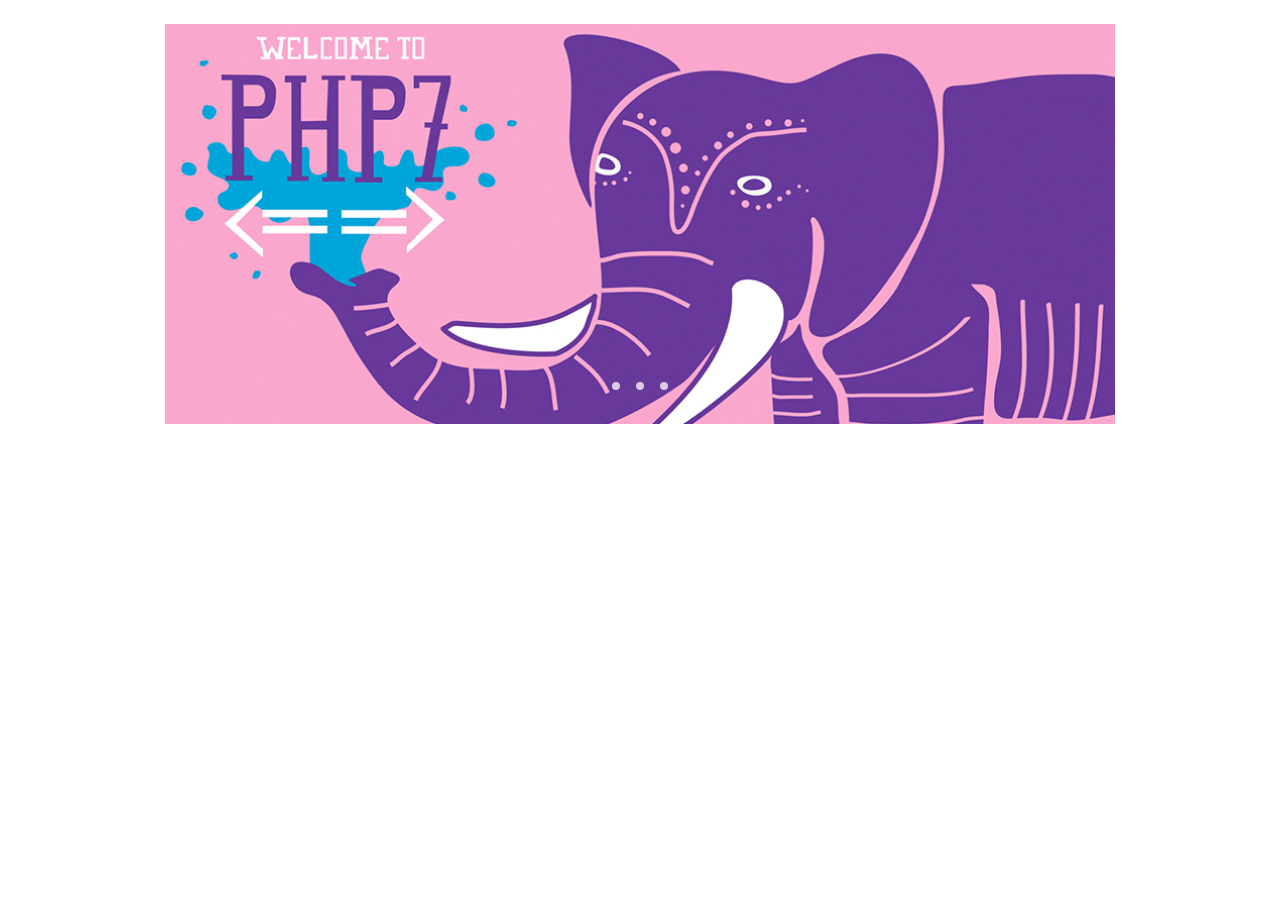
<file: mySlider.html>
<!DOCTYPE html>
<html lang="en">
  <head>
    <meta charset="UTF-8" />
    <meta name="viewport" content="width=device-width, initial-scale=1.0" />
    <link rel="stylesheet" href="./mySlider.css" />
    <title>slider</title>
  </head>
  <body>
    <section class="container">
      <div class="slider-wrapper">
        <div class="slider">
          <img id="slide-1" src="1.jpg" alt="" />
          <img id="slide-2" src="2.jpg" alt="" />
          <img id="slide-3" src="3.jpg" alt="" />
        </div>
      </div>
      <div class="slider-nav">
        <a href="#slide-1"></a>
        <a href="#slide-2"></a>
        <a href="#slide-3"></a>
      </div>
    </section>
  </body>
</html>
</file>
<file: mySlider.css>
.container {
  padding: 1em;
  position: relative;
}

.slider-wrapper {
  position: relative;
  max-width: 950px;
  margin: 0 auto;
}

.slider {
  display: flex;
  max-width: 950px;
  max-height: 400px;
  overflow-x: scroll;
  scroll-snap-type: x mandatory;
  scroll-behavior: smooth;
}

.slider img {
  flex: 1 0 100%;
  scroll-snap-align: start;
  object-fit: cover;
}

.slider-nav {
  display: flex;
  column-gap: 1em;
  position: absolute;
  left: 50%;
  bottom: 50px;
  transform: translateX(-50%);
  z-index: 1;
}


.slider-nav a {
  width: .5em;
  height: .5em;
  border-radius: 1em;
  background-color: #fff;
  opacity: .75;
  transition: 250ms;
}

.slider-nav a:hover {
  opacity: 1;
}

.slider-nav a:active {
  background-color: #4dd5ff;
}
</file>
